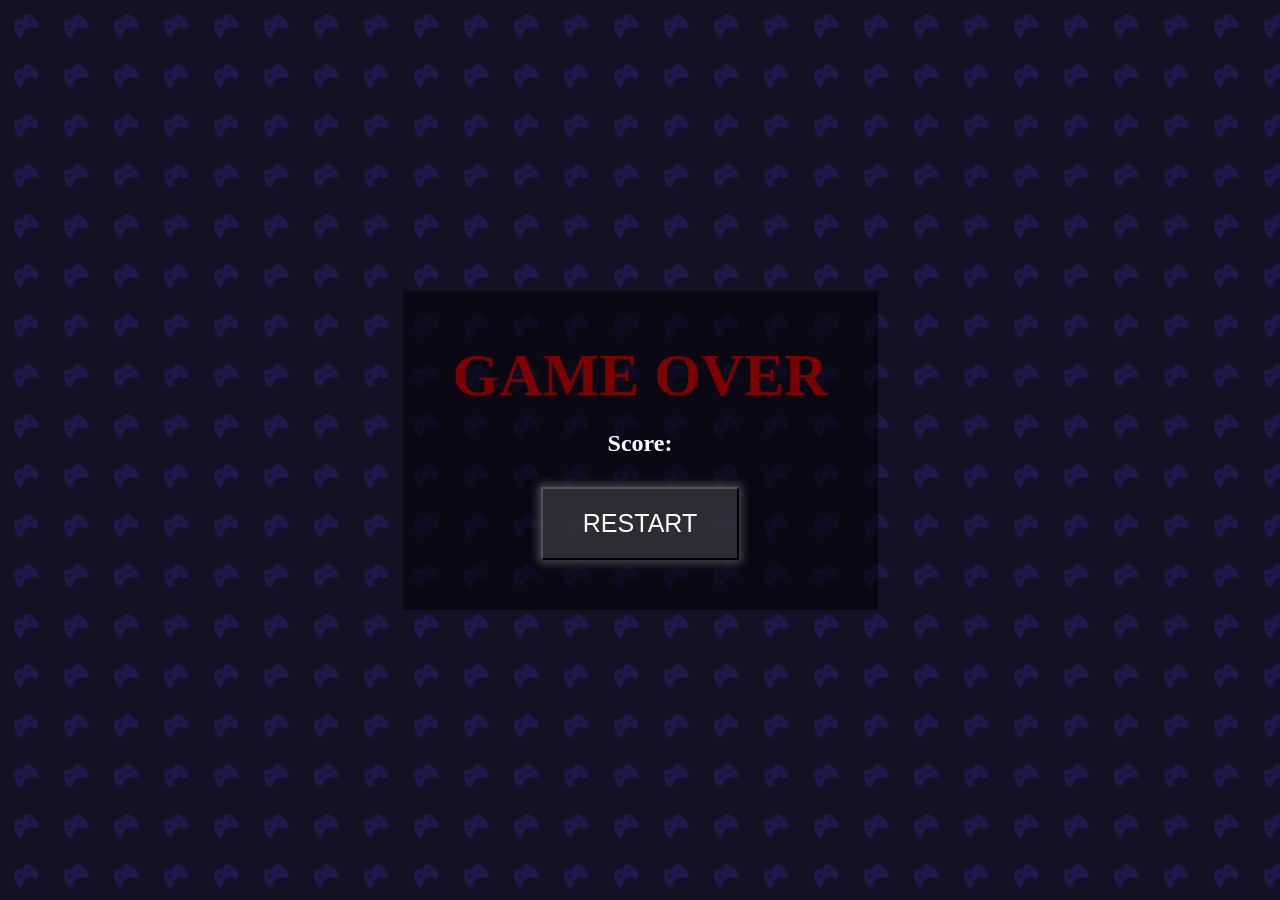
<file: game-over.html>
<!DOCTYPE html>
<html>
<head>
    <meta charset="UTF-8">
    <meta name="viewport" content="width=device-width, initial-scale=1.0">
    <title>Arkanoid</title>
    <link rel="stylesheet" href="styles.css">
</head>
<body>
    <div class="game-over">
        
    <h1>GAME OVER</h1>
    <h2>Score: <span id="score"></span></h2>
    
    <button onclick="location.href='index.html'">
        RESTART
    </button>

    </div>
    <script>

    const score = localStorage.getItem('score');

    document.getElementById('score').textContent = score;

</script>
</body>
</html>
</file>
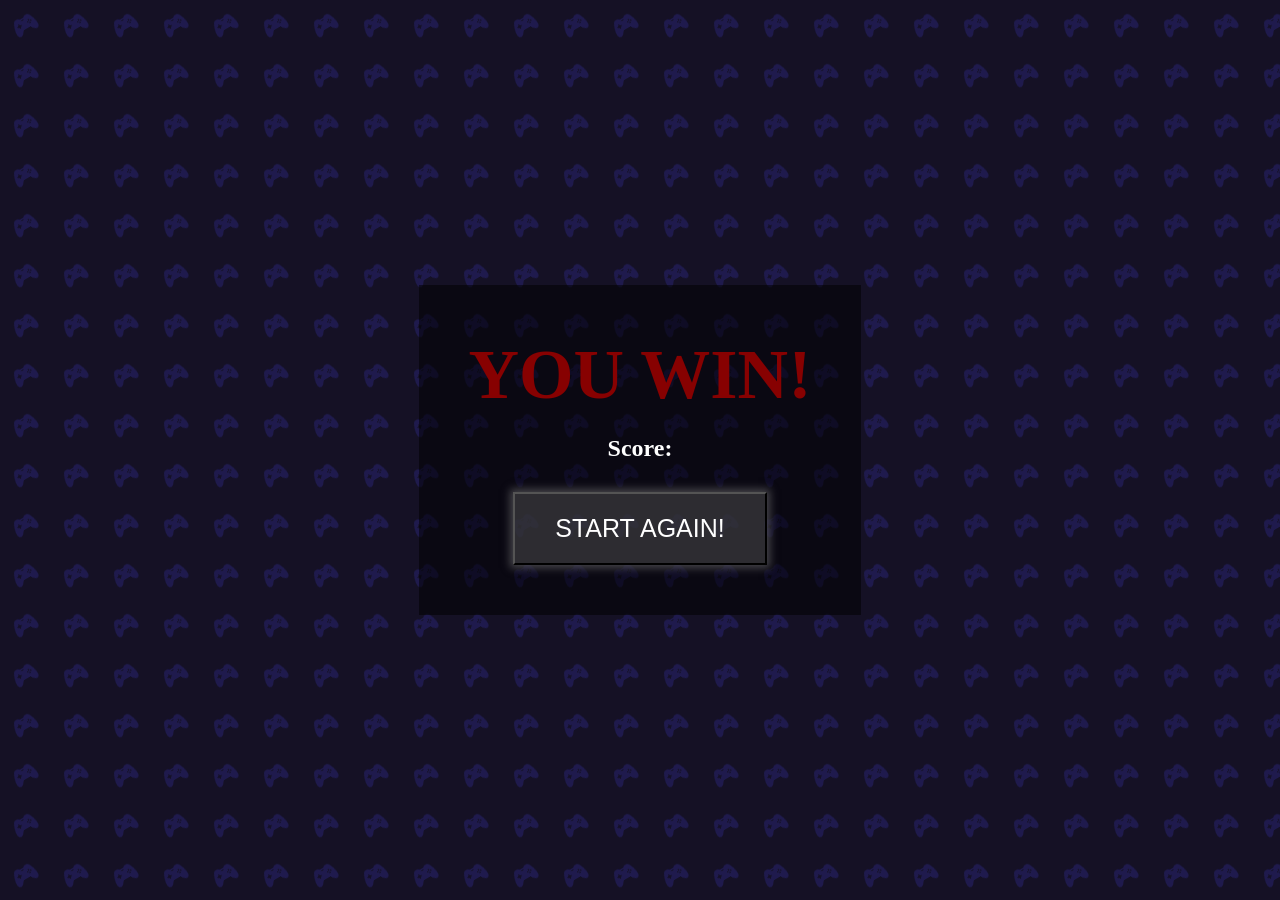
<file: game-win.html>
<!DOCTYPE html>
<html>
<head>
    <meta charset="UTF-8">
    <meta name="viewport" content="width=device-width, initial-scale=1.0">
    <title>Arkanoid</title>
    <link rel="stylesheet" href="styles.css">
</head>
<body>
    <div class="game-win">
        
    <h1>YOU WIN!</h1>
    <h2>Score: <span id="score"></span></h2>
    
    <button onclick="location.href='index.html'">
        START AGAIN!
    </button>

    </div>
    <script>

    const score = localStorage.getItem('score');

    document.getElementById('score').textContent = score;

</script>
</body>
</html>
</file>
<file: styles.css>
html, body {
    margin: 0;
    padding: 0;
    width: 100%;
    height: 100%;
    overflow: hidden;
    }
/* для фона */
body {
    background-color: #151125;
    background-image: url('background.png');
    background-repeat: repeat;
    display: flex;
    justify-content: center;
    align-items: center;
}
.game-over {
    display: flex;
    flex-direction: column;
    align-items: center;
    justify-content: center;
    background-color: rgba(0, 0, 0, 0.519);
    padding: 50px;
}

.game-over h1 {
    font-size: 60px;
    margin: 0 0 20px 0;
    color: rgb(124, 1, 1);

}

.game-over h2 {
    margin: 0 0 30px 0;
    color: white;
}

.game-over button {
    padding: 20px 40px;
    font-size: 25px;
    cursor: pointer;
    background-color: #4444469c;
    color: white;
    box-shadow: 0px 0px 8px 3px rgba(129, 129, 129, 0.5);
}

.game-win {
    display: flex;
    flex-direction: column;
    align-items: center;
    justify-content: center;
    background-color: rgba(0, 0, 0, 0.519);
    padding: 50px;
}
.game-win h1 {
    font-size: 70px;
    margin: 0 0 20px 0;
    color: rgb(135, 1, 1);
}
.game-win h2 {
    margin: 0 0 30px 0;
    color: white;
}
.game-win button {
    padding: 20px 40px;
    font-size: 25px;
    cursor: pointer;
    background-color: #4444469c;
    color: white;
    box-shadow: 0px 0px 8px 3px rgba(129, 129, 129, 0.5);
}
.game-container {
    display: flex;
    align-items: flex-start;
    gap: 30px;
}

#gameInfo {
    display: flex;
    flex-direction: column;
    gap: 40px;
    padding: 10px;
    color: rgb(246, 247, 247);
    font-size: 25px;
    caret-color: transparent;
    background-color: rgba(0, 0, 0, 0.63);
    width: 120px;
    flex-shrink: 0;
    border-radius: 10px;
    font-weight: bold;
}

#gameArkan {
    display: block;
    width: 920px;
    height: 600px;
    flex-shrink: 0;
}

#gameInfo {
    width: 150px;
    flex-shrink: 0;
    box-sizing: content-box;
}
</file>
